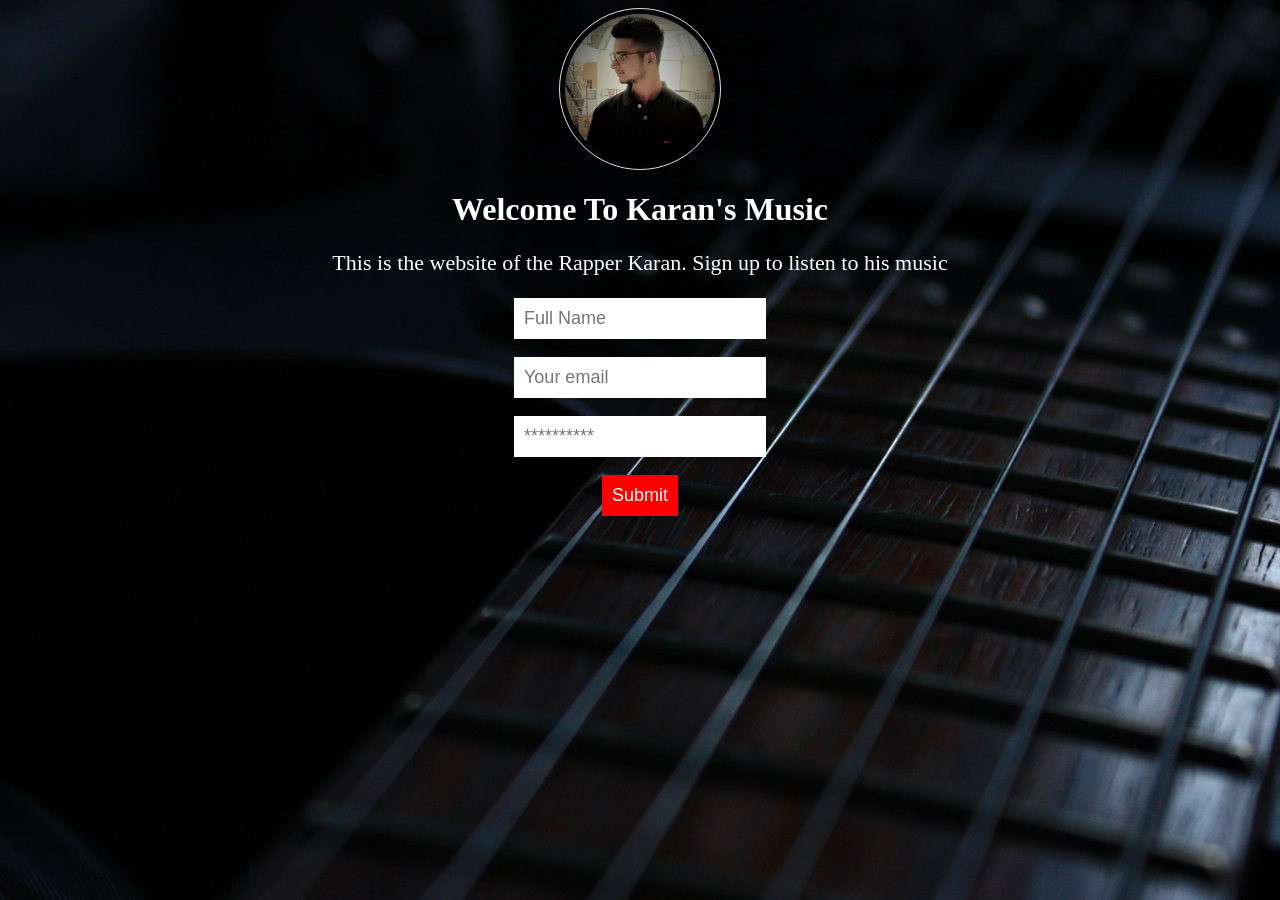
<file: my page.html>
<html>
<head>
<title>Karan's Music</title>
<style>
body {
  text-align: center;
      background: url("bg1.jpg");
      background-size: cover;
      background-position: center;
      color: white;
}
img {
  border: 1px solid #ddd;
  border-radius: 50%;
  padding: 5px;
  width: 150px;
}
p {
     font-size: 22px;
   }
   input {
     border: 0;
     padding: 10px;
     font-size: 18px;
   }
   input[type="submit"] {
     background: red;
     color: white;
   }
</style>
</head>
<body>
  <img src="d.jpg">
  <h1>Welcome To Karan's Music</h1>
  <p>This is the website of the Rapper Karan. Sign up to listen to his music</p>
  <input placeholder="Full Name"><br><br>
  <input type = "email" placeholder="Your email"><br><br>
  <input type="password" placeholder="**********"><br><br>
  <input type="submit">

  </body>
</html>
</file>
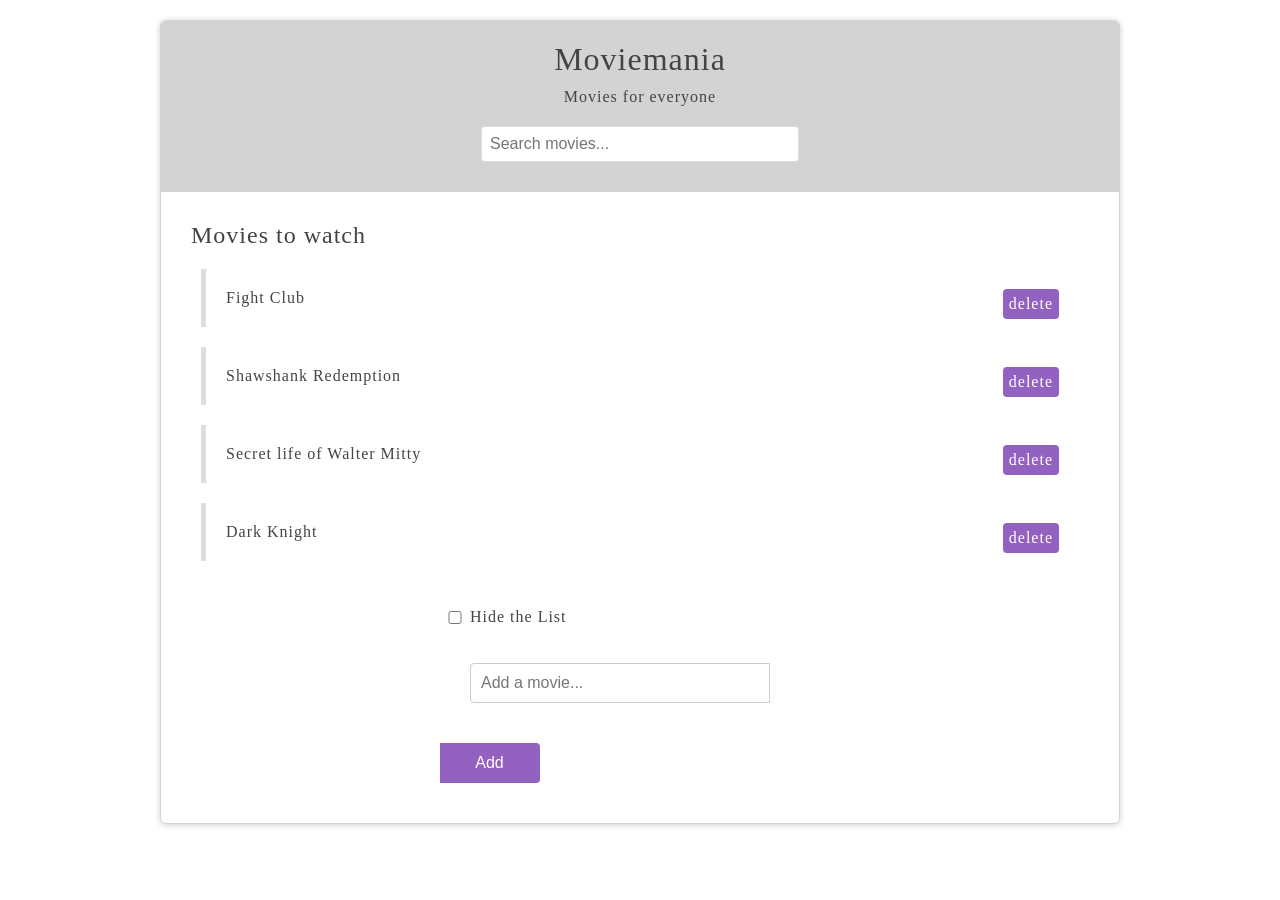
<file: Movies/movies.html>
<!DOCTYPE html>
<html>
  <head>
    <meta charset="utf-8">
    <link href="style.css" rel="stylesheet" />
    <title>Working with JavaScript DOM</title>
  </head>
  <body>
  	<div id="wrapper">
	    <header>
	    	<div id="page-banner">
	    		<h1 class="title">Moviemania</h1>
          <p>Movies for everyone</p>
          <form id="search-movies">
            <input type="text" id="myinput" placeholder="Search movies..." />
          </form>
	    	</div>
	    </header>
	    <div id="movie-list">
	    	<h2 class="title">Movies to watch</h2>
	    	<ul id="myul">
	    		<li>
	    			<span class="name">Fight Club</span>
	    			<span class="delete">delete</span>
	    		</li>
	    		<li>
	    			<span class="name">Shawshank Redemption</span>
	    			<span class="delete">delete</span>
	    		</li>
	    		<li>
	    			<span class="name">Secret life of Walter Mitty</span>
	    			<span class="delete">delete</span>
	    		</li>
	    		<li>
	    			<span class="name">Dark Knight</span>
	    			<span class="delete">delete</span>
	    		</li>
	    	</ul>
	    </div>
	    <form id="add-movie">
        <input type="checkbox" id="hide" />
				<label for="hide"> Hide the List </label>
				<input type="text" placeholder="Add a movie..." />
	    	<button>Add</button>
	    </form>
      <!--<div id="tabbed-content">
        <ul class="tabs">
          <li data-target="#about" class="active">About</li>
          <li data-target="#contact">Contact</li>
        </ul>
        <div class="panel active" id="about">
          <p>Content for about tab...</p>
          <p>This is an application for creating a person's movies list</p>
        </div>
        <div class="panel" id="contact">
          <p>Content for contact tab...</p>
          <p>Contact to know more</p>
        </div>
      </div> -->
    </div>
    <script src="script.js"></script>
  </body>
</html>
</file>
<file: Movies/style.css>
body{
    font-family: Tahoma;
    color: #444;
    letter-spacing: 1px;
}

h1, h2{
    font-weight: normal;
}

#wrapper{
    width: 90%;
    max-width: 960px;
    margin: 20px auto;
    border-radius: 6px;
    box-shadow: 0px 1px 6px rgba(0,0,0,0.2);
    box-sizing: border-box;
    padding: 0 0 20px;
    overflow: hidden;
    border: 1px solid lightgray;
}

#page-banner{
    background: #D3D3D3 ;
    padding: 10px 0;

}

#page-banner h1, #page-banner p{
    width: 100%;
    text-align: center;
    margin: 10px 0;
}

#page-banner input{
    width: 90%;
    max-width: 300px;
    margin: 20px auto;
    display: block;
    padding: 8px;
    border: 1px solid #ddd;
    border-radius: 4px;
    font-size: 16px;
    color: #444;
}

#movie-list, #add-movie, #tabbed-content{
    margin: 30px;
}

#movie-list ul, #tabbed-content ul{
    list-style-type: none;
    padding: 0;
}

#movie-list li{
    padding: 20px;
    border-left: 5px solid #ddd;
    margin: 20px 10px;
}

#movie-list li:hover{
    border-color: #9361bf;
}

.delete{
    float: right;
    background: #9361bf;
    padding: 6px;
    border-radius: 4px;
    cursor: pointer;
    color: white;
}

.delete:hover{
    background: #333;
}

#add-movie{
    width: 400px;
    margin: 0 auto;
}

#add-movie input{
    display: block;
    margin: 20px 0;
    padding: 10px;
    border: 1px solid #ccc;
    font-size: 16px;
    border-radius: 4px 0 0 4px;
    box-sizing: border-box;
    width: 300px;
    float: left;
}

#add-movie button{
    border: 1px solid #9361bf;
    background: #9361bf;
    padding: 10px 20px;
    font-size: 16px;
    display: inline-block;
    margin: 0;
    border-radius: 0 4px 4px 0;
    cursor: pointer;
    width: 100px;
    float: left;
    margin: 20px 0;
    border-left: 0;
    color: white;
}

#add-movie:after{
    content: '';
    display: block;
    clear: both;
}

#add-movie #hide{
  width: 30px;
}

#add-movie label{
  line-height: 52px;
}

/*
#tabbed-content li{
    display: inline-block;
    padding: 10px 14px;
    background: #ddd;
    border-radius: 4px;
    cursor: pointer;
    margin-right: 10px;
}
#tabbed-content .panel{
    display: none;
    border: 1px solid #ddd;
    padding: 0 10px;
    border-radius: 4px;
}
#tabbed-content .panel.active{
    display: block;
}
*/
</file>
